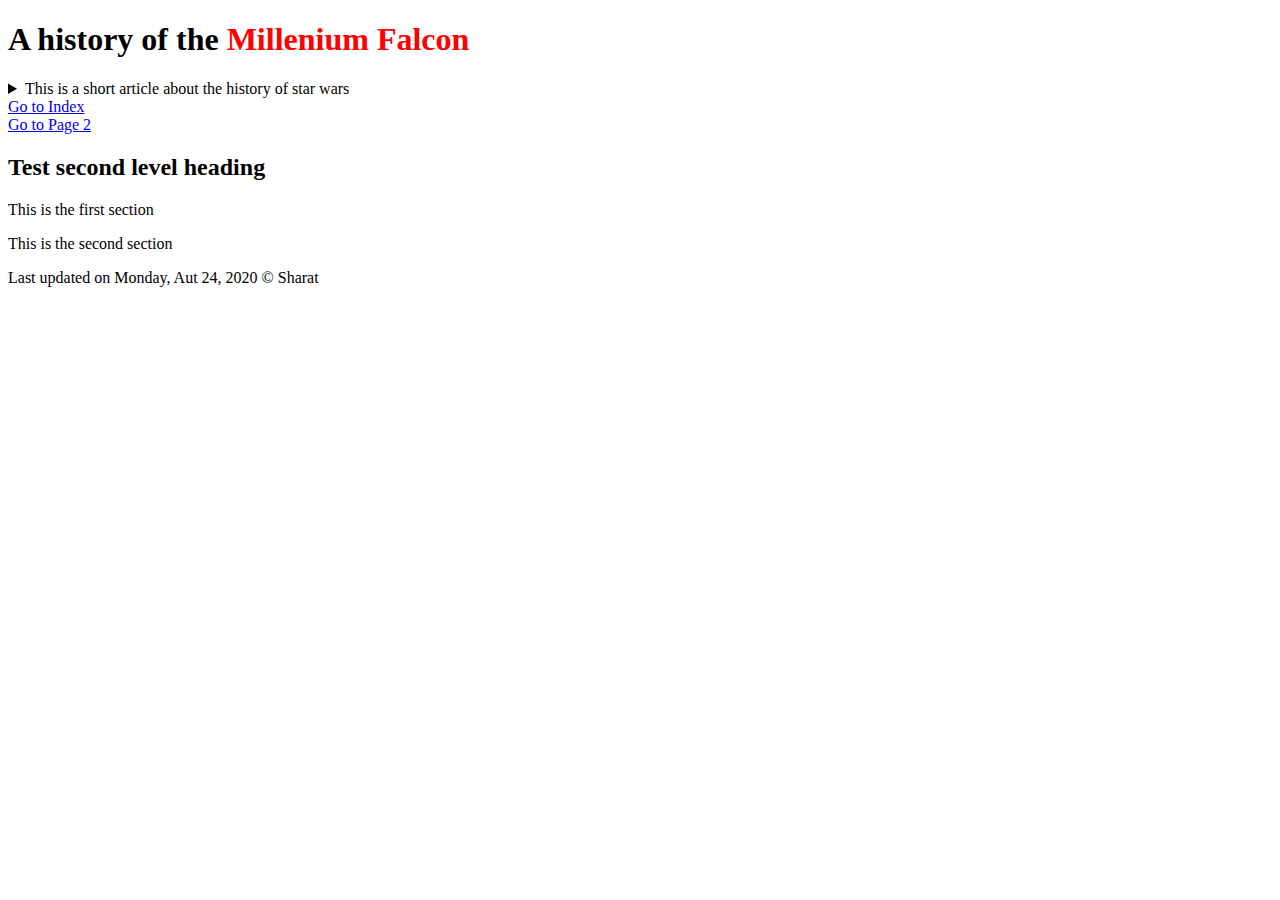
<file: pages/page1.html>
<!DOCTYPE html>
<html lang="en">
  <head>
    <meta charset="UTF-8" />
    <meta name="viewport" content="width=device-width, initial-scale=1.0" />
    <meta http-equiv="X-UA-Compatible" content="ie=edge" />
    <title>Static Template 1</title>
    <link rel="stylesheet" href="../styes.css" />
  </head>
  <body>
    <header>
      <h1>A history of the <span>Millenium Falcon</span></h1>
      <details>
        <summary>
          This is a short article about the history of star wars
        </summary>
        <p>Test details</p>
      </details>
    </header>

    <nav>
      <a href="../index.html">Go to Index</a><br />
      <a href="page2.html">Go to Page 2</a>
    </nav>

    <main>
      <h2>Test second level heading</h2>
      <article>
        <section>
          <p>This is the first section</p>
        </section>
        <section>
          <p>This is the second section</p>
        </section>
      </article>
    </main>

    <footer>
      Last updated on Monday, Aut 24, 2020 &copy; Sharat
    </footer>
  </body>
</html>
</file>
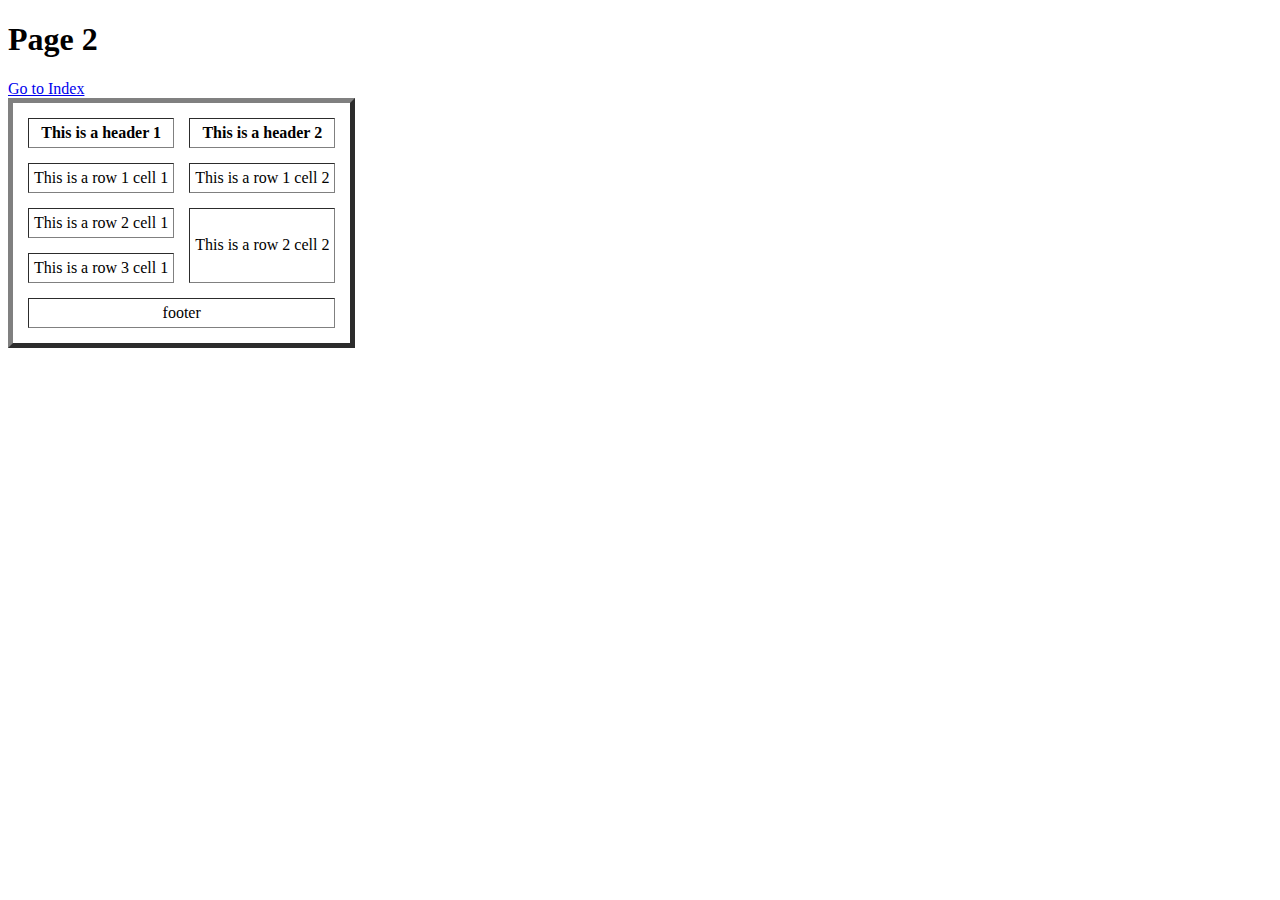
<file: pages/page2.html>
<!DOCTYPE html>
<html lang="en">
  <head>
    <meta charset="UTF-8" />
    <meta name="viewport" content="width=device-width, initial-scale=1.0" />
    <meta http-equiv="X-UA-Compatible" content="ie=edge" />
    <title>Static Template 1</title>
  </head>
  <body>
    <h1>Page 2</h1>
    <a href="../index.html">Go to Index</a>

    <table border="5" cellspacing="15" cellpadding="5">
      <thead>
        <tr>
          <th>This is a header 1</th>
          <th>This is a header 2</th>
        </tr>
      </thead>
      <tbody>
        <tr>
          <td>This is a row 1 cell 1</td>
          <td>This is a row 1 cell 2</td>
        </tr>
        <tr>
          <td>This is a row 2 cell 1</td>
          <td rowspan="2">This is a row 2 cell 2</td>
        </tr>
        <tr>
          <td>This is a row 3 cell 1</td>
        </tr>
      </tbody>
      <tfoot>
        <tr>
          <td colspan="2" align="center">footer</td>
        </tr>
      </tfoot>
    </table>
  </body>
</html>
</file>
<file: styes.css>
span {
  color: red;
  font-weight: bold;
  font-family: 'Segoe UI', Tahoma, Geneva, Verdana, sans-serif'
}
</file>
